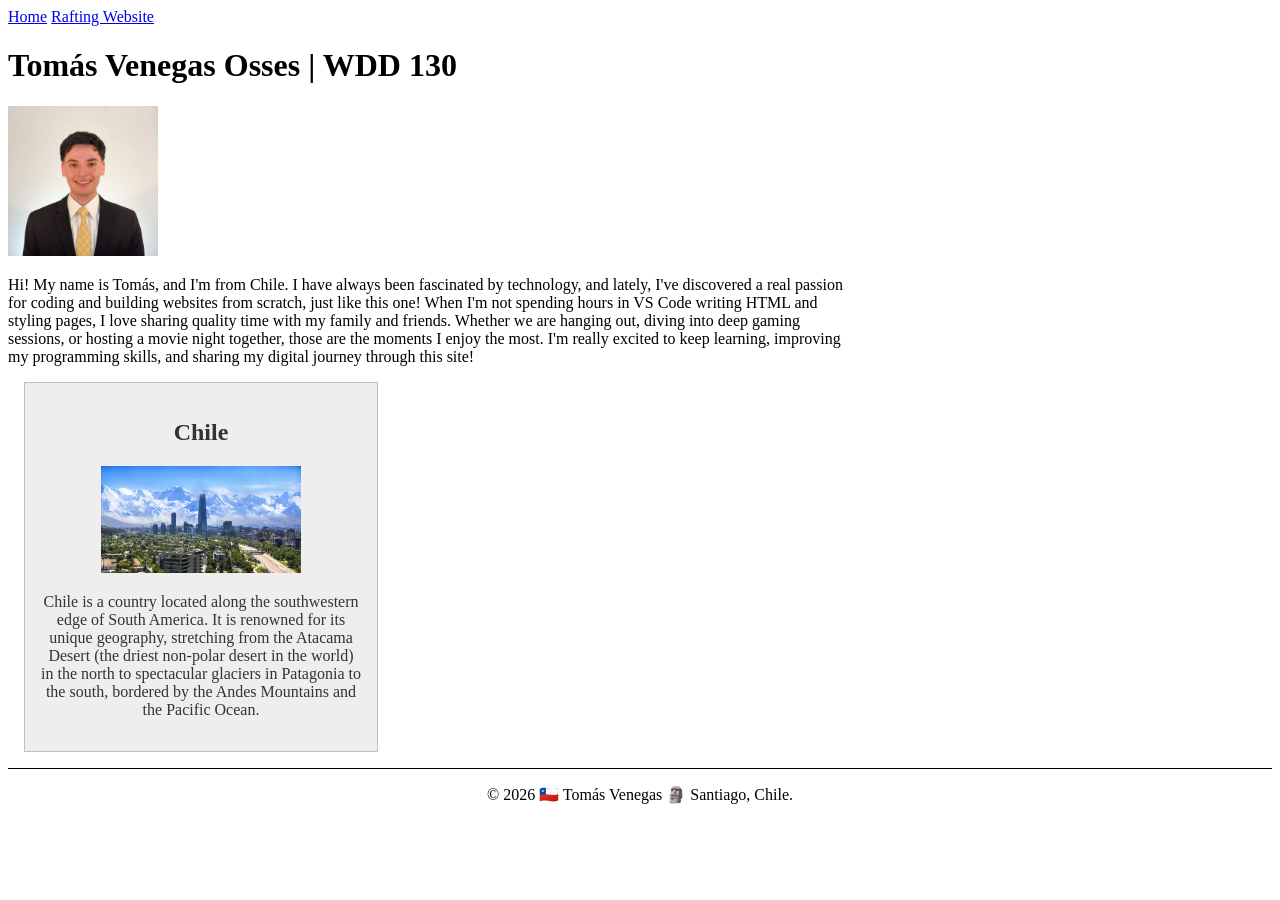
<file: index.html>
<!DOCTYPE html>
<html lang="en">

<head>
    <meta charset="UTF-8">
    <meta name="viewport" content="width=device-width, initial-scale=1.0">
    <title>Tomás Venegas | WDD 130</title>
    <meta name="description"
      content="Home page for Tomás Venegas for the WDD 130 web development course, designed to showcase my projects and profile.">
    <meta name="author" content="Tomás Venegas">
    <link rel="stylesheet" href="styles/styles.css">
</head>

<body>
    <header>
        <nav>
            <a href="#">Home</a>
            <a href="wwr/">Rafting Website</a>
        </nav>
    </header>

    <main>
        <h1>Tomás Venegas Osses | WDD 130</h1>
        <img src="images/profile.jpeg" alt="Tomás Venegas Profile Picture">
        <p>Hi! My name is Tomás, and I'm from Chile. I have always been fascinated by technology,
            and lately, I've discovered a real passion for coding and building websites from
            scratch,
            just like this one! When I'm not spending hours in VS Code writing HTML and styling
            pages,
            I love sharing quality time with my family and friends. Whether we are hanging out,
            diving into deep gaming sessions, or hosting a movie night together, those are the
            moments
            I enjoy the most. I'm really excited to keep learning, improving my programming skills,
            and sharing my digital journey through this site!
        </p>
    </main>

    <aside>
        <h2>Chile</h2>
        <img src="week02/images/chile.jpg"
          alt="Beautiful landscape of Chile representing its unique geography">
        <p>Chile is a country located along the southwestern edge of South America. It is renowned
            for its
            unique geography, stretching from the Atacama Desert (the driest non-polar desert in the
            world)
            in the north to spectacular glaciers in Patagonia to the south, bordered by the Andes
            Mountains
            and the Pacific Ocean.</p>
    </aside>

    <footer>
        <p>© 2026 🇨🇱 Tomás Venegas 🗿 Santiago, Chile.</p>
    </footer>
</body>

</html>
</file>
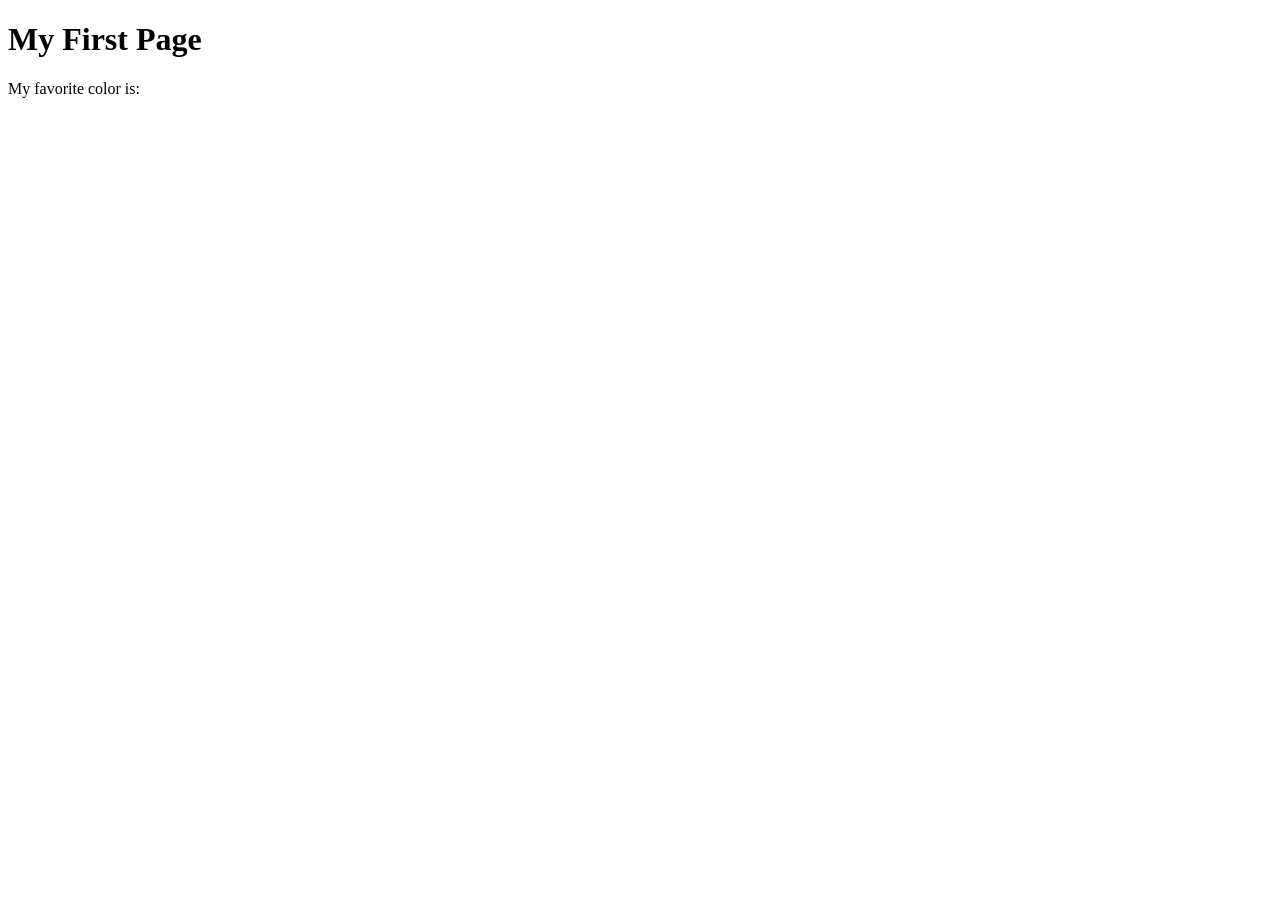
<file: week01/first-page.html>
<!DOCTYPE html>
<html lang="en">
<head>
    <meta charset="UTF-8">
    <meta name="viewport" content="width=device-width, initial-scale=1.0">
    <title>My First Page</title>
</head>
<body>
    <h1>My First Page</h1>
    <p>My favorite color is: </p>
</body>
</html>
</file>
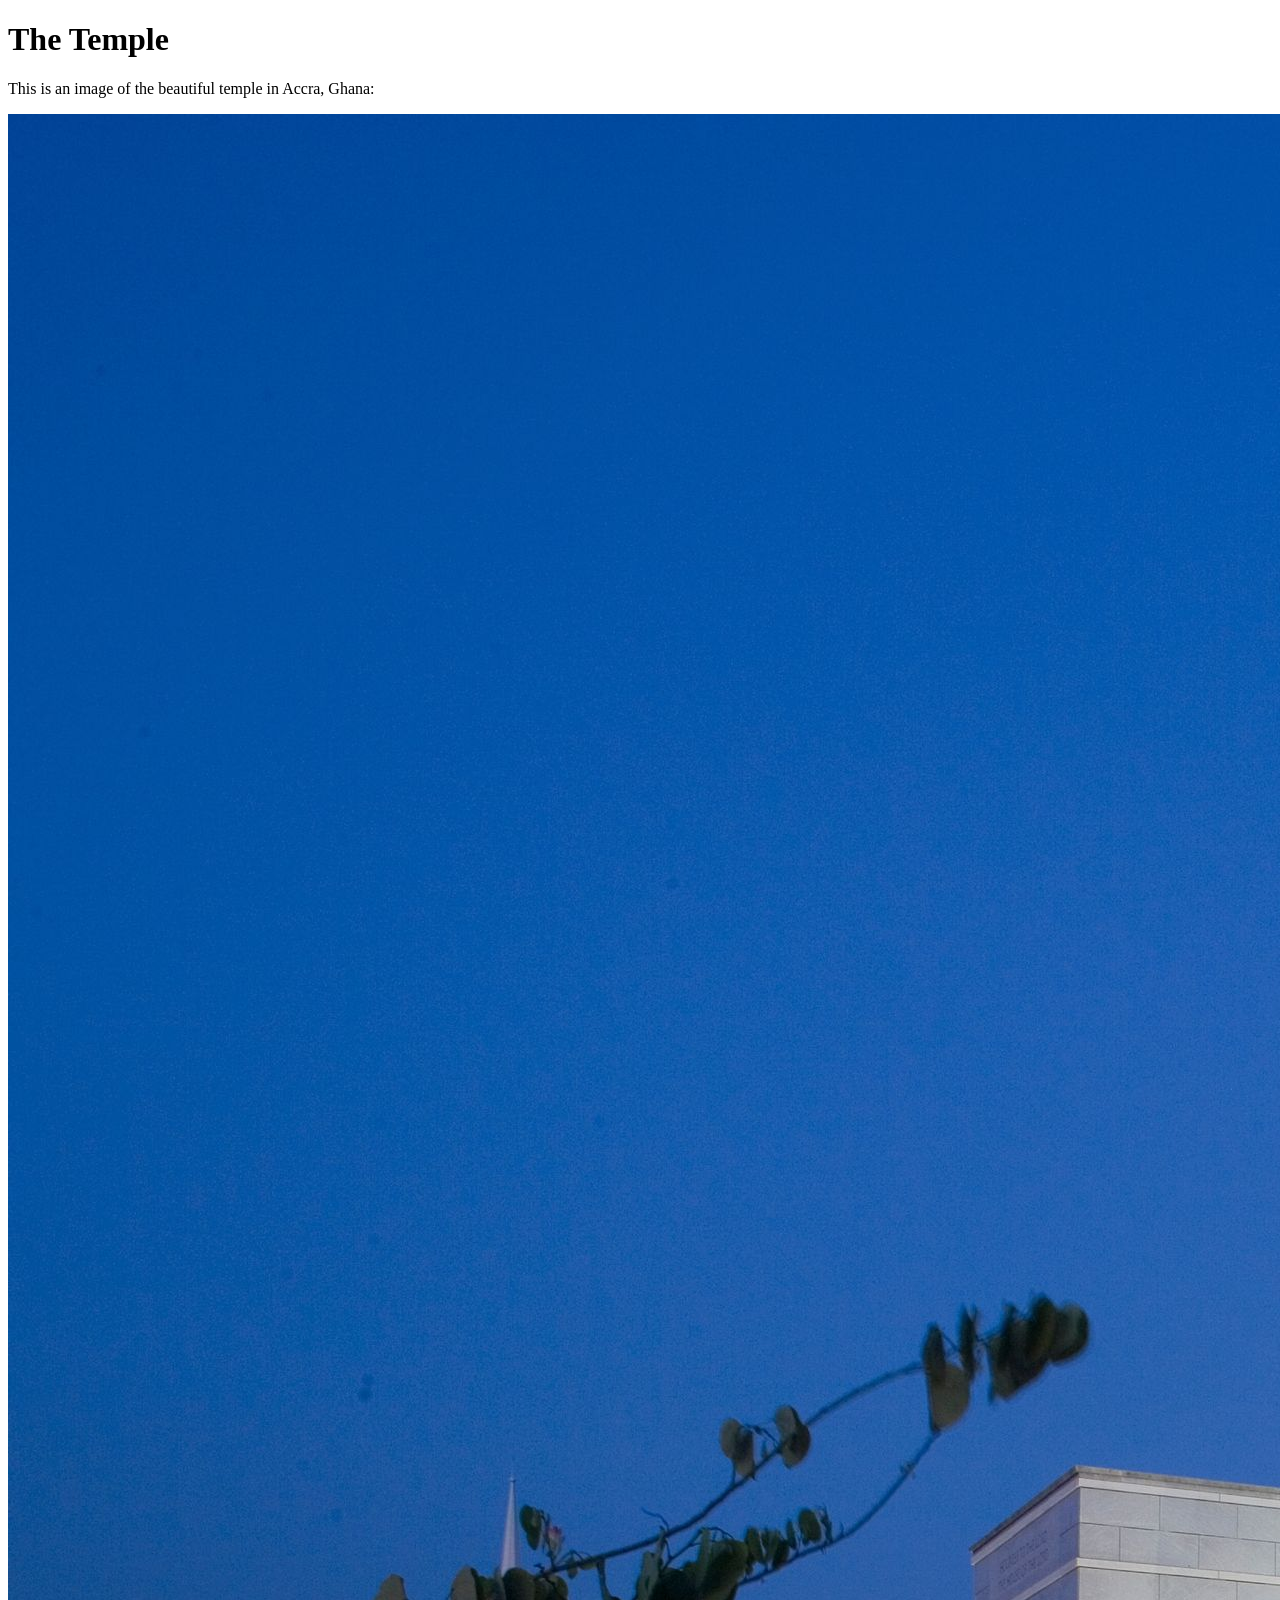
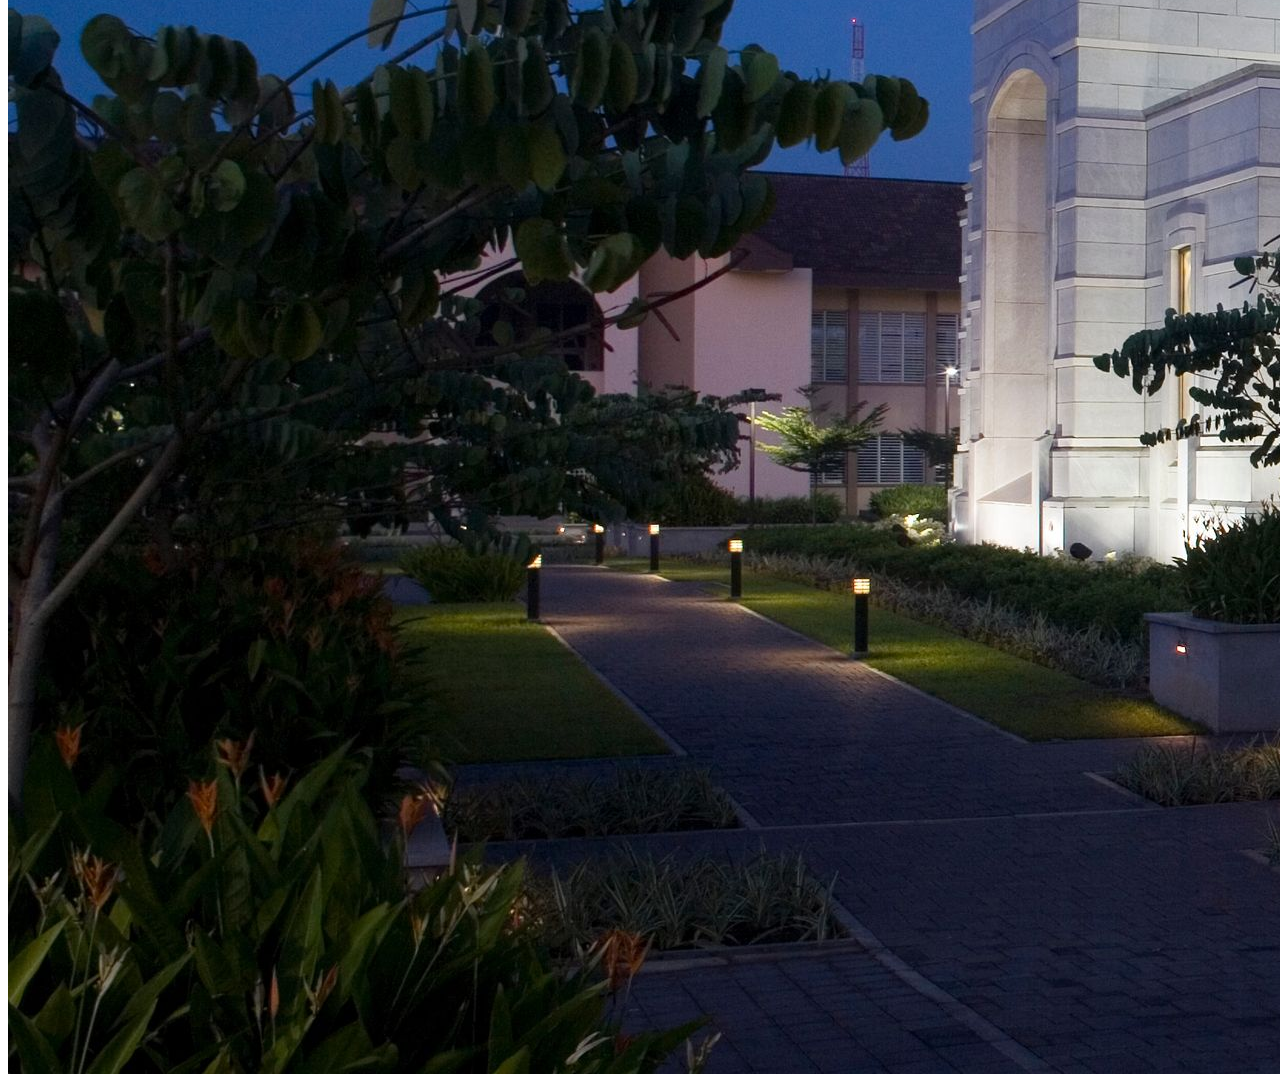
<file: week01/images.html>
<!DOCTYPE html>
<html lang="en">
<head>
    <meta charset="UTF-8">
    <meta name="viewport" content="width=device-width, initial-scale=1.0">
    <title>Temple Image</title>
</head>
<body>
    <h1>The Temple</h1>
    <p>This is an image of the beautiful temple in Accra, Ghana:</p>
    <img src="images/temple-large.jpeg" alt="The Accra Ghana Temple">
    
</body>
</html>
</file>
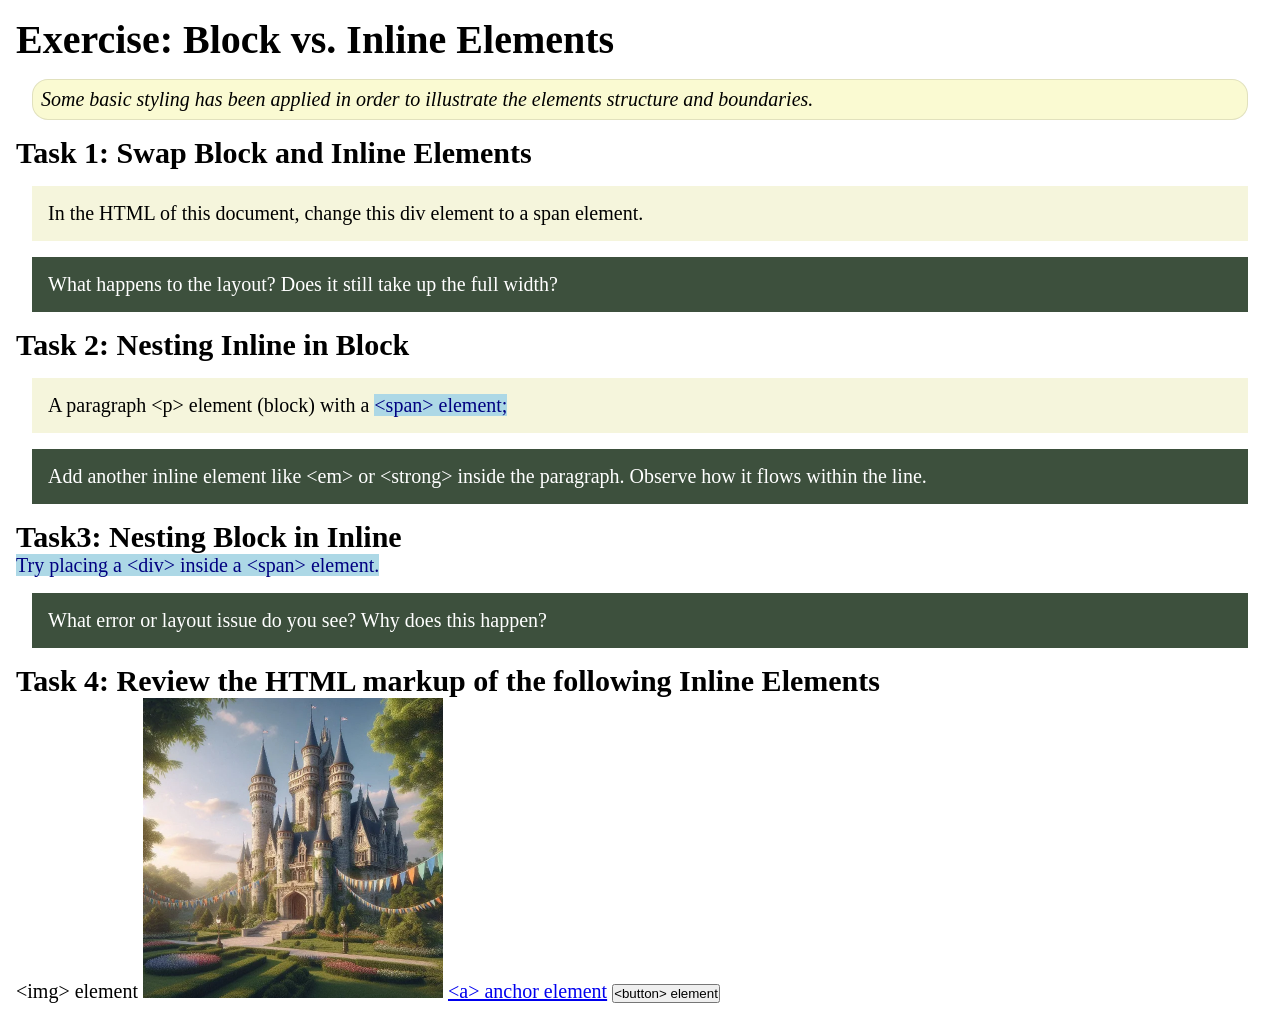
<file: week02/block-vs-inline.html>
<!DOCTYPE html>
<html lang="en">

<head>
    <meta charset="UTF-8">
    <meta name="viewport" content="width=device-width, initial-scale=1.0">
    <title>Exercise: Block vs. Inline Elements</title>
    <link rel="stylesheet" href="styles/block-vs-inline.css">
</head>

<body>
    <main>
        <h1>Exercise: Block vs. Inline Elements</h1>
        <p class="note">Some basic styling has been applied in order to illustrate the elements structure and
            boundaries.</p>

        <h2>Task 1: Swap Block and Inline Elements</h2>
        <div>In the HTML of this document, change this div element to a span element.</div>

        <p class="question">What happens to the layout? Does it still take up the full width?</p>

        <h2>Task 2: Nesting Inline in Block</h2>
        <p>A paragraph &lt;p&gt; element (block) with a <span>&lt;span&gt; element;</span></p>
        <p class="question">Add another inline element like &lt;em&gt; or &lt;strong&gt; inside the paragraph. Observe
            how it flows within the line.</p>

        <h2>Task3: Nesting Block in Inline</h2>
        <span>Try placing a &lt;div&gt; inside a &lt;span&gt; element.</span>
            <p class="question">What error or layout issue do you see? Why does this happen?</p>


            <h2>Task 4: Review the HTML markup of the following Inline Elements</h2>
        &lt;img&gt; element
        <img src="images/castle.webp" alt="placeholder image (images are inline)" width="300" height="300">
        <a href="https://churchofjesuschrist.org">&lt;a&gt; anchor element</a>
        <button type="button">&lt;button&gt; element</button>
    </main>
</body>

</html>
</file>
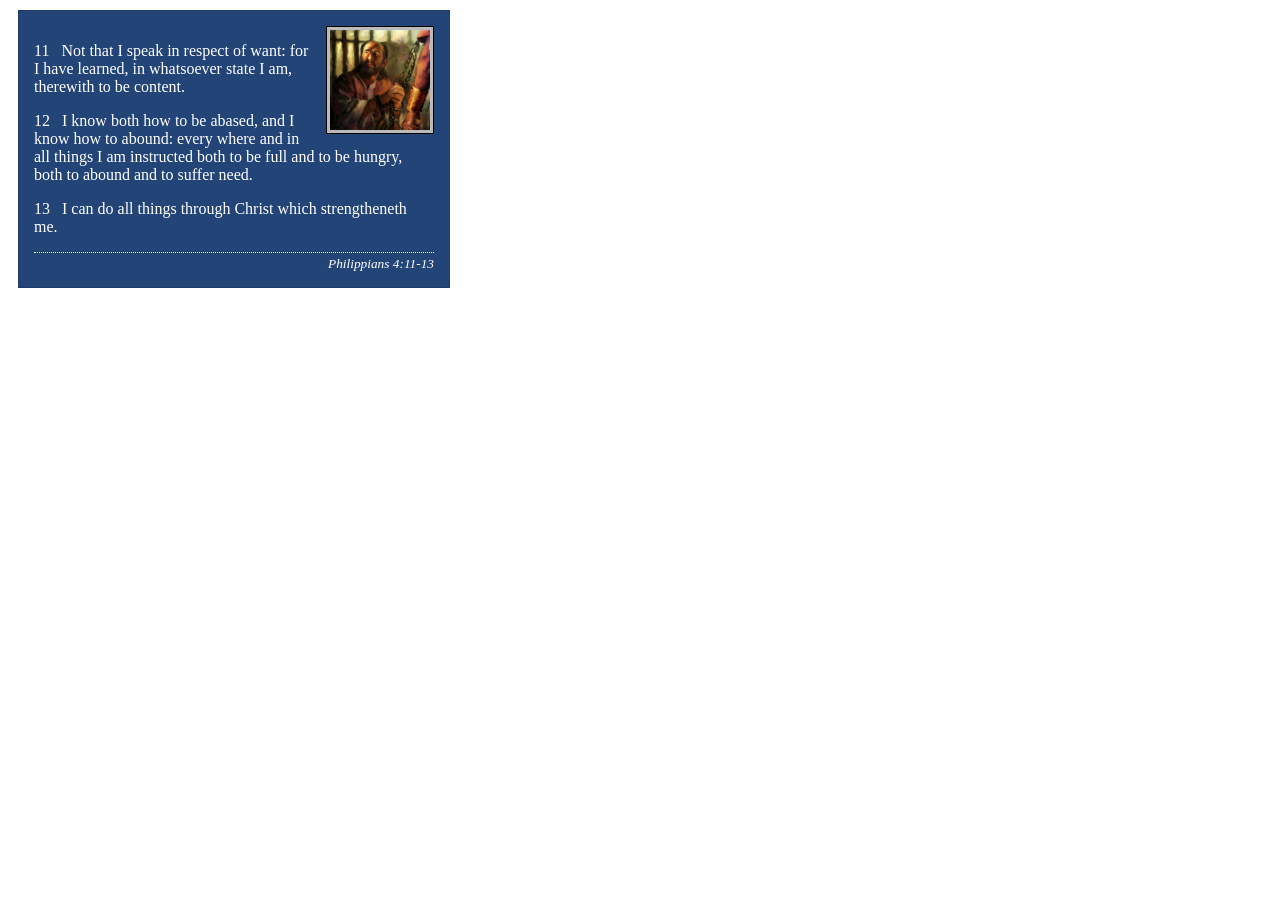
<file: week02/box-model-solution.html>
<!DOCTYPE html>
<html lang="en">
<head>
    <meta charset="UTF-8">
    <meta name="viewport" content="width=device-width, initial-scale=1.0">
    <title>Box Model Activity</title>
    <link rel="stylesheet" href="styles/box-model-solution.css">
</head>
<body>
    <main>
        <div class="callout">
            <img src="images/apostle-paul-imprisoned.webp" alt="Paul the Apostle - Imprisoned in Rome" width="200" height="200">
            <blockquote>
                <p>11 &nbsp; Not that I speak in respect of want: for I have learned, in whatsoever state I am, therewith to be content.</p>
                <p>12 &nbsp; I know both how to be abased, and I know how to abound: every where and in all things I am instructed both to be full and to be hungry, both to abound and to suffer need.</p>
                <p>13 &nbsp; I can do all things through Christ which strengtheneth me.</p>
            </blockquote>
            <cite>Philippians 4:11-13</cite>
        </div>
    </main>
</body>
</html>
</file>
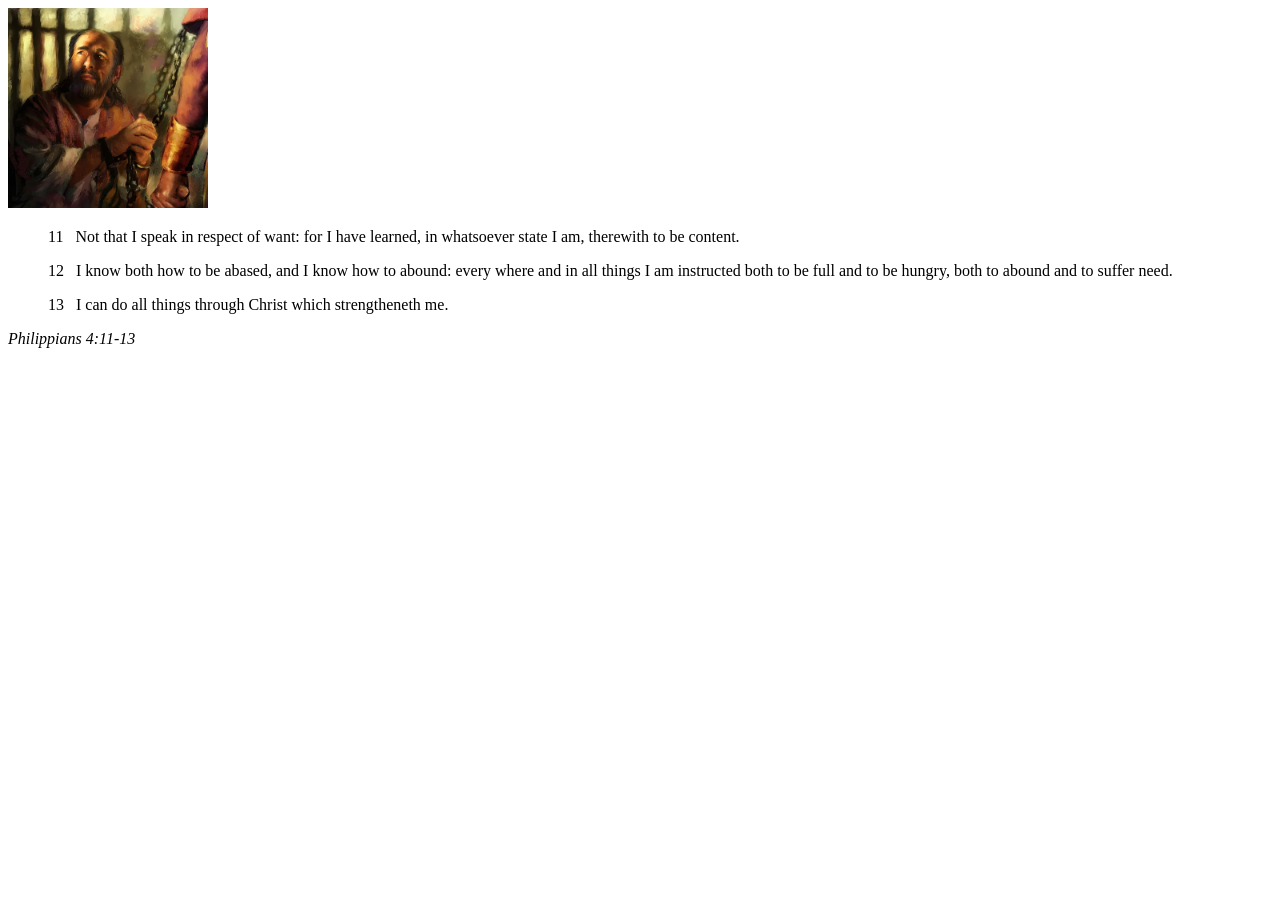
<file: week02/box-model.html>
<!DOCTYPE html>
<html lang="en">
<head>
    <meta charset="UTF-8">
    <meta name="viewport" content="width=device-width, initial-scale=1.0">
    <title>Box Model Activity</title>
</head>
<body>
    <main>
        <div class="callout">
            <img src="images/apostle-paul-imprisoned.webp" alt="Paul the Apostle - Imprisoned in Rome" width="200" height="200">
            <blockquote>
                <p>11 &nbsp; Not that I speak in respect of want: for I have learned, in whatsoever state I am, therewith to be content.</p>
                <p>12 &nbsp; I know both how to be abased, and I know how to abound: every where and in all things I am instructed both to be full and to be hungry, both to abound and to suffer need.</p>
                <p>13 &nbsp; I can do all things through Christ which strengtheneth me.</p>
            </blockquote>
            <cite>Philippians 4:11-13</cite>
        </div>
    </main>
</body>
</html>
</file>
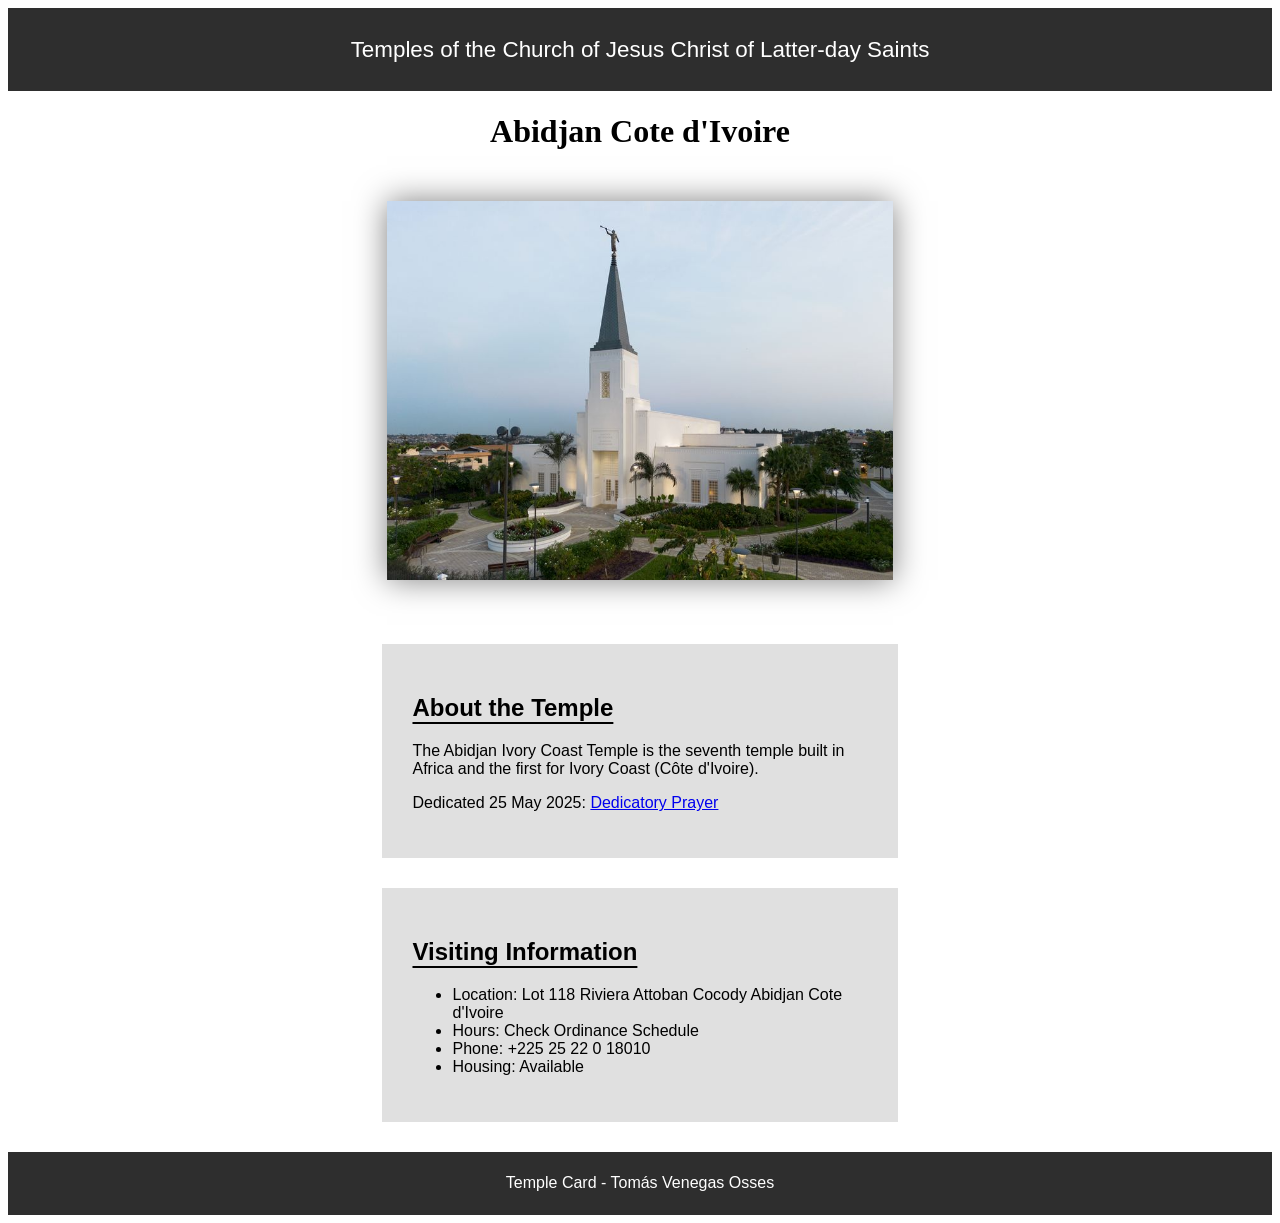
<file: week02/temple.html>
<!DOCTYPE html>
<html lang="en">

<head>
    <meta charset="UTF-8">
    <meta name="viewport" content="width=device-width, initial-scale=1.0">
    <link rel="stylesheet" href="styles/temple.css">
    <title>Temple Card - Abidjan Cote d'Ivoire</title>
</head>

<body>
    <header>
        <p>Temples of the Church of Jesus Christ of Latter-day Saints</p>
    </header>
    <main>
        <h1>Abidjan Cote d'Ivoire</h1>
        <picture>
            <img src="images/abidjan-ivory-coast.jpeg" alt="Abidjan Cote d'Ivoire Temple">
        </picture>
        <section>
            <h2>About the Temple</h2>
            <p>The Abidjan Ivory Coast Temple is the seventh temple built in Africa and the first
                for Ivory Coast (Côte
                d'Ivoire).</p>
            <p>Dedicated 25 May 2025: <a
                  href="https://www.churchofjesuschrist.org/temples/dedicatory-prayer/abidjan-ivory-coast-temple/2025-05-25?lang=eng"
                  target="_blank" rel="noopener noreferrer">Dedicatory Prayer</a></p>
        </section>
        <section>
            <h2>Visiting Information</h2>
            <ul>
                <li>Location: Lot 118 Riviera Attoban Cocody Abidjan Cote d'Ivoire</li>
                <li>Hours: Check Ordinance Schedule</li>
                <li>Phone: +225 25 22 0 18010</li>
                <li>Housing: Available</li>
            </ul>
        </section>
    </main>
    <footer>
        <p>Temple Card - Tomás Venegas Osses</p>
    </footer>
</body>

</html>
</file>
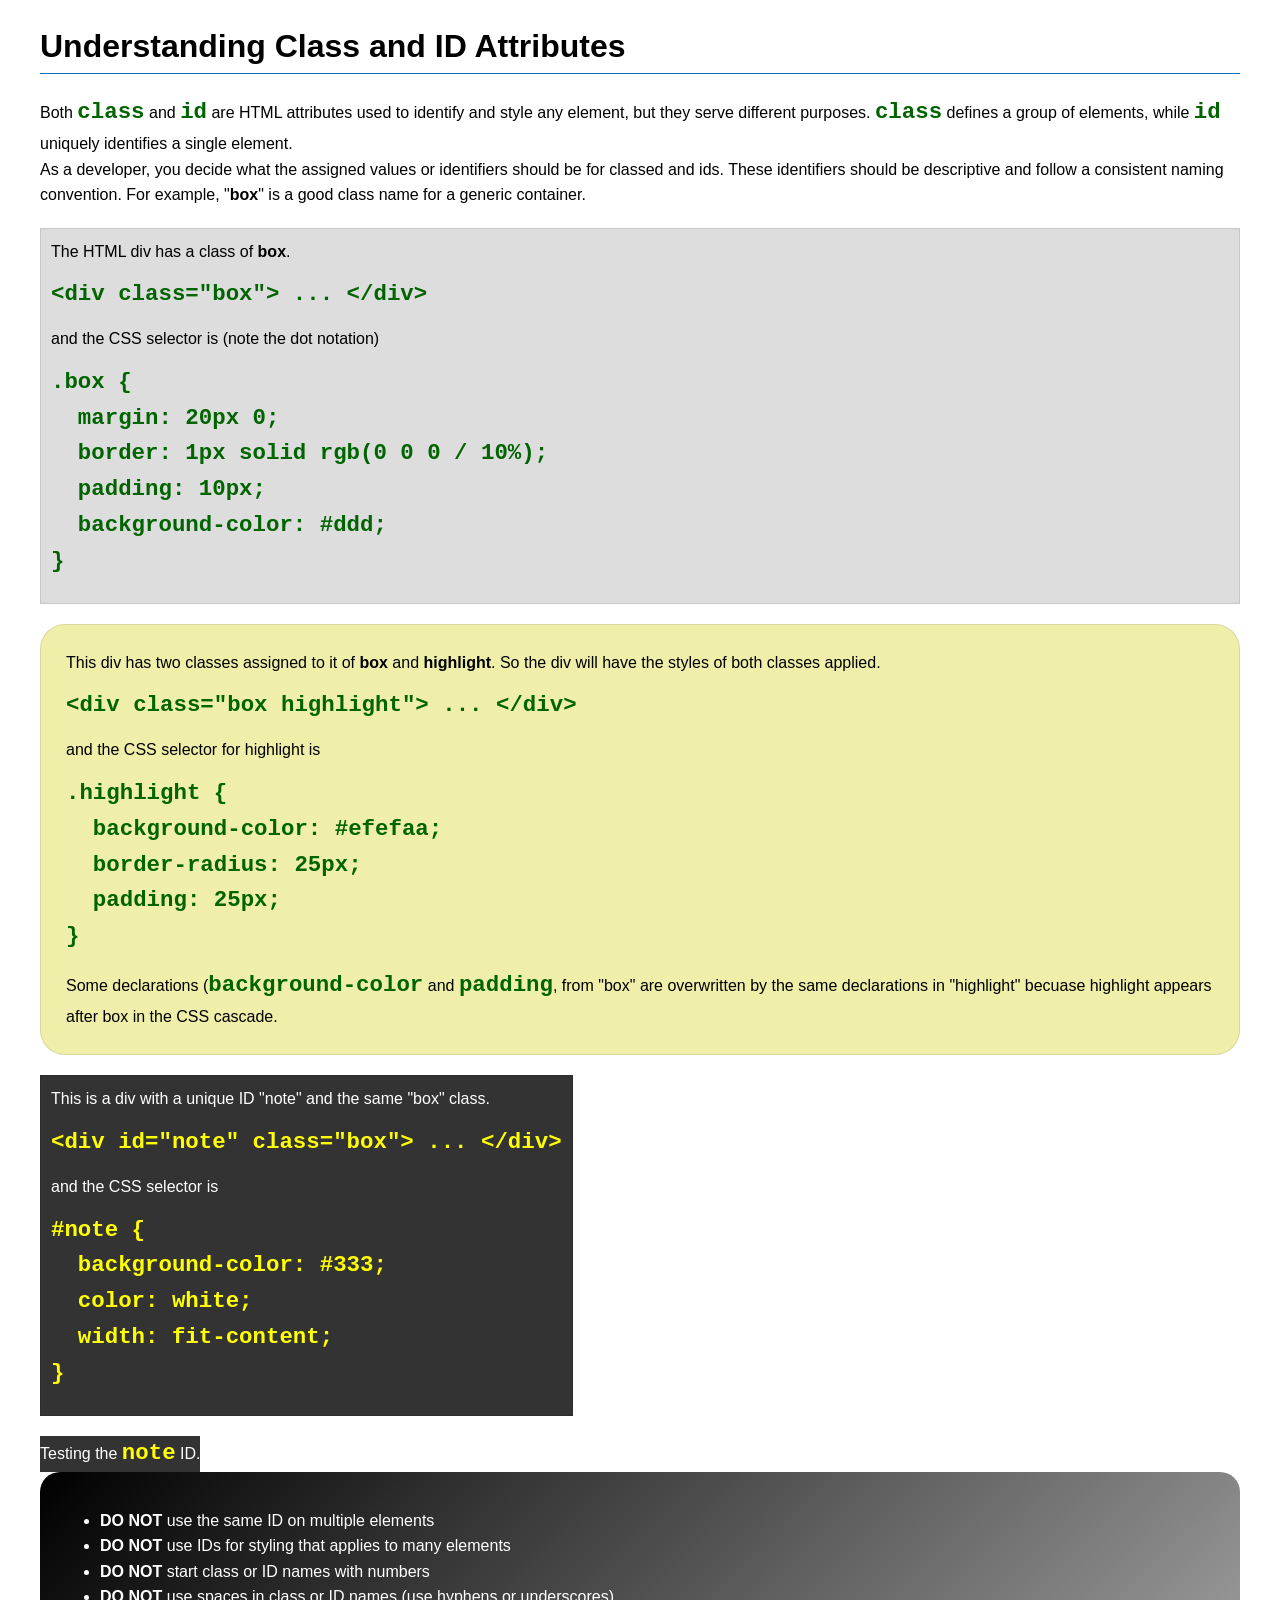
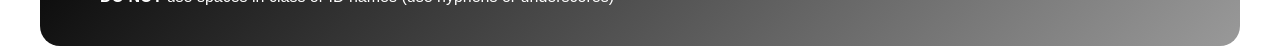
<file: week03/class-and-id.html>
<!DOCTYPE html>
<html lang="en">

<head>
    <meta charset="UTF-8">
    <meta name="viewport" content="width=device-width, initial-scale=1.0">
    <title>Class vs ID Attributes</title>
    <link rel="stylesheet" href="styles/class-and-id.css">
</head>

<body>
    <h1>Understanding Class and ID Attributes</h1>
    <p>Both <code>class</code> and <code>id</code> are HTML attributes used to identify and style any element, but they
        serve different purposes. <code>class</code> defines a group of elements, while <code>id</code> uniquely
        identifies a single element.</p>
    <p>As a developer, you decide what the assigned values or identifiers should be for classed and ids. These
        identifiers should be
        descriptive and follow a consistent naming convention. For example, "<strong>box</strong>" is a good class name
        for a generic container.</p>
    <div class="box">
        <p>The HTML div has a class of <strong>box</strong>.</p>
        <pre><code class="html">&lt;div class="box"&gt; ... &lt;/div&gt;</code></pre>
        and the CSS selector is (note the dot notation)
        <pre><code class="css">.box {
  margin: 20px 0;
  border: 1px solid rgb(0 0 0 / 10%);
  padding: 10px;
  background-color: #ddd; 
}</code></pre>
    </div>

    <div class="box highlight">
        <p>This div has two classes assigned to it of <strong>box</strong> and <strong>highlight</strong>. So the div
            will have the styles of both classes applied.</p>
        <pre><code class="html">&lt;div class="box highlight"&gt; ... &lt;/div&gt;</code></pre>
        and the CSS selector for highlight is
        <pre><code class="css">.highlight {
  background-color: #efefaa;
  border-radius: 25px;
  padding: 25px;
}</code></pre>
<p>Some declarations (<code>background-color</code> and <code>padding</code>, from "box" are overwritten by the same declarations in "highlight" becuase highlight appears after box in the CSS cascade.</p>
    </div>

    <div id="note" class="box">
        <p>This is a div with a unique ID "note" and the same "box" class.</p>
        <pre><code class="html">&lt;div id="note" class="box"&gt; ... &lt;/div&gt;</code></pre>
        and the CSS selector is
        <pre><code class="css">#note {
  background-color: #333;
  color: white;
  width: fit-content;
}</code></pre>
    </div>

    <div id="note">
        <p>Testing the <code>note</code> ID.</p>
    </div>

    <section id="best-practice">
        <ul>
            <li><strong>DO NOT</strong> use the same ID on multiple elements</li>
            <li><strong>DO NOT</strong> use IDs for styling that applies to many elements</li>
            <li><strong>DO NOT</strong> start class or ID names with numbers</li>
            <li><strong>DO NOT</strong> use spaces in class or ID names (use hyphens or underscores)</li>
        </ul>
    </section>




</body>

</html>
</file>
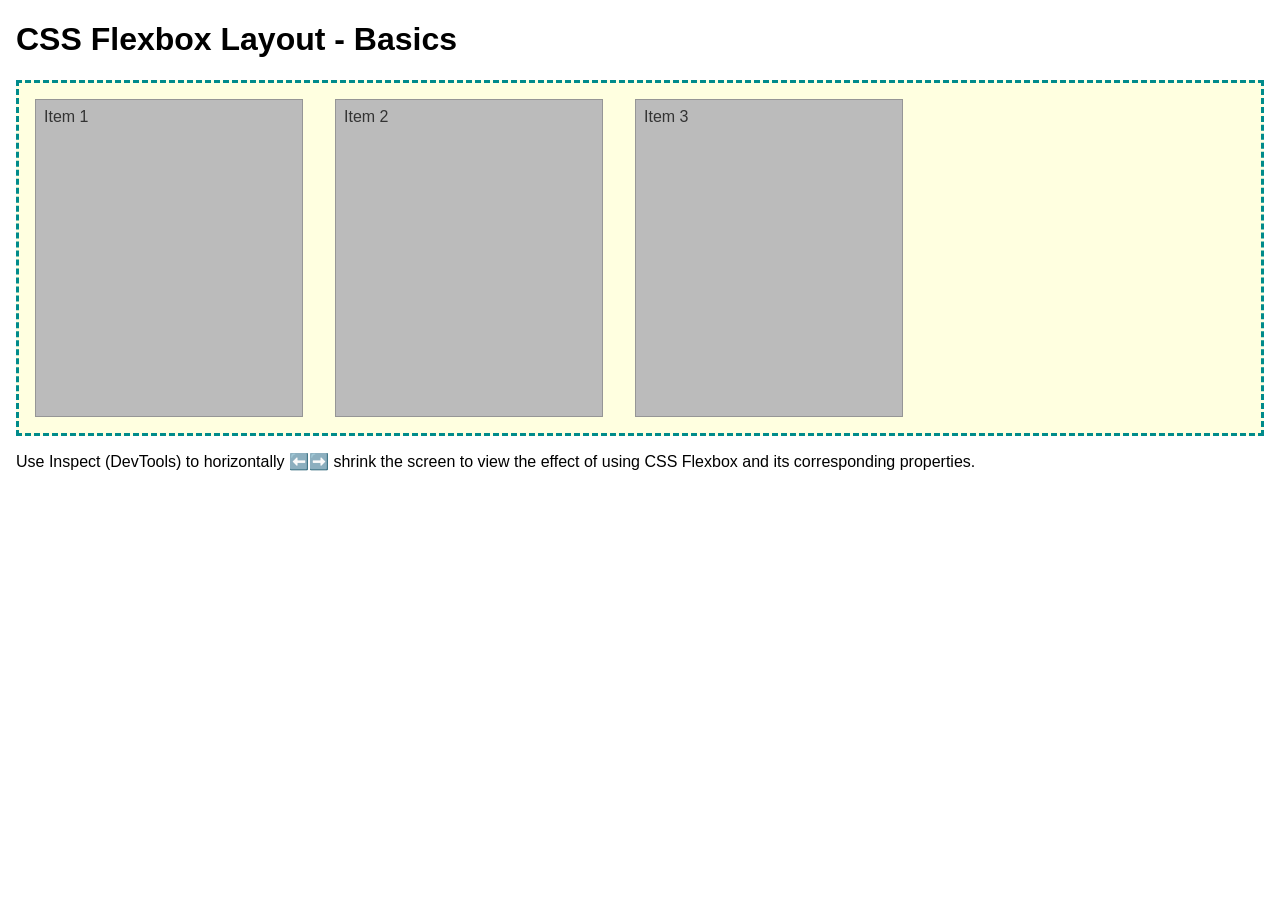
<file: week04/flexbox-layout.html>
<!DOCTYPE html>
<html lang="en">
<head>
    <meta charset="UTF-8">
    <meta name="viewport" content="width=device-width, initial-scale=1.0">
    <title>CSS Flexbox Layout - Basics</title>
    <link rel="stylesheet" href="styles/flexbox.css">
</head>
<body>
    <main>
        <h1>CSS Flexbox Layout - Basics</h1>
        <div class="flex-container">
            <div class="flex-item item1">Item 1</div>
            <div class="flex-item item2">Item 2</div>
            <div class="flex-item item3">Item 3</div>
        </div>
        <p>Use Inspect (DevTools) to horizontally ⬅️➡️ shrink the screen to view the effect of using CSS Flexbox and its corresponding properties.</p>
    </main>
</body>
</html>
</file>
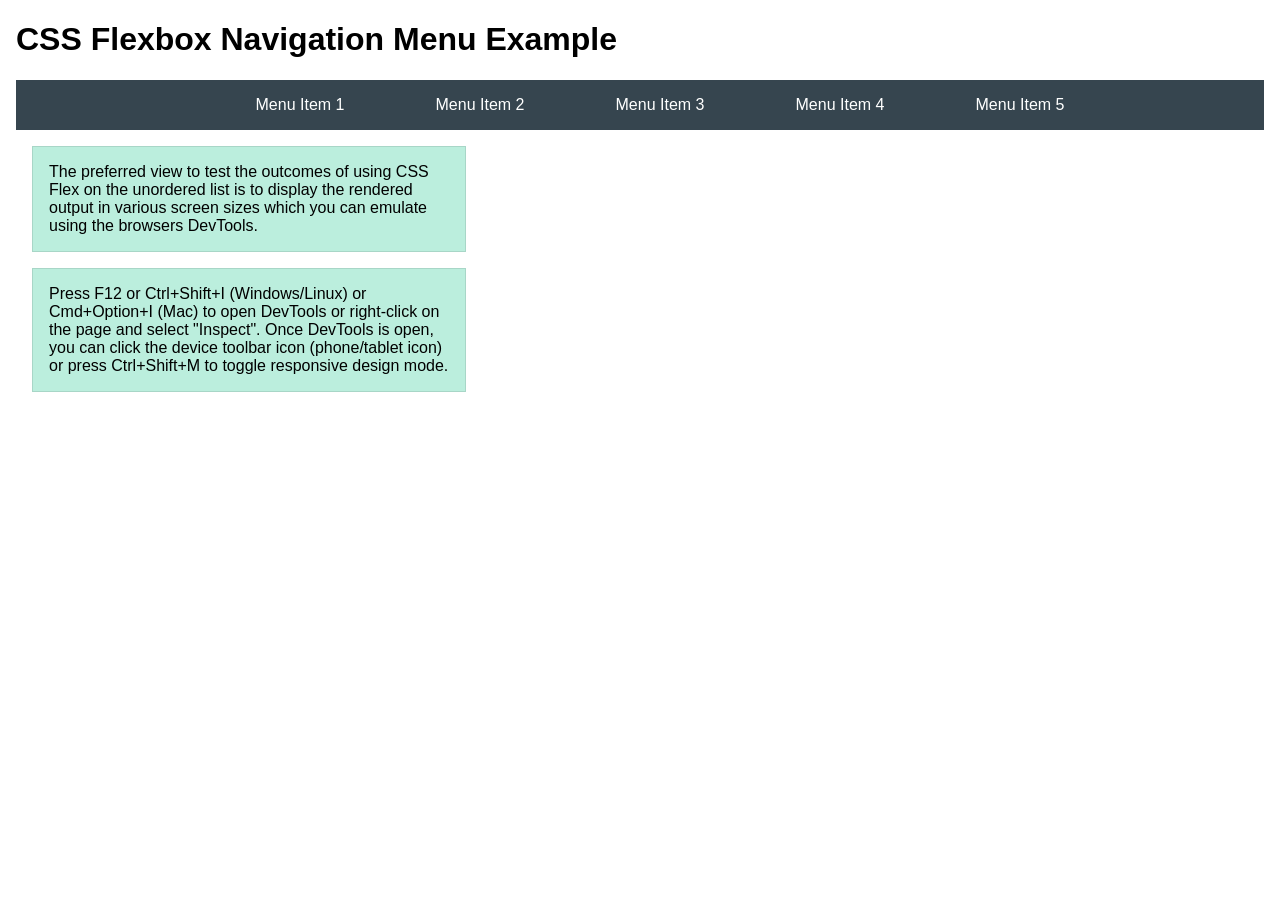
<file: week04/flexbox-menu.html>
<!DOCTYPE html>
<html lang="en">
<head>
    <meta charset="UTF-8">
    <meta name="viewport" content="width=device-width, initial-scale=1.0">
    <title>CSS Flexbox - Navigation Menu</title>
    <link rel="stylesheet" href="styles/flexbox-menu.css">
</head>
<body>
    <main>
        <h1>CSS Flexbox Navigation Menu Example</h1>
        <nav>
            <ul>
                <li><a href="#">Menu Item 1</a></li>
                <li><a href="#">Menu Item 2</a></li>
                <li><a href="#">Menu Item 3</a></li>
                <li><a href="#">Menu Item 4</a></li>
                <li><a href="#">Menu Item 5</a></li>
            </ul>
        </nav>
        <p>The preferred view to test the outcomes of using CSS Flex on the unordered list is to display the rendered output in various screen sizes which you can emulate using the browsers DevTools.</p>

        <p>Press F12 or Ctrl+Shift+I (Windows/Linux) or Cmd+Option+I (Mac) to open DevTools or right-click on the page and select "Inspect". Once DevTools is open, you can click the device toolbar icon (phone/tablet icon) or press Ctrl+Shift+M to toggle responsive design mode.</p>

                      
        
    </main>
</body>
</html>
</file>
<file: styles/styles.css>
main {
    max-width: 840px;
}

aside {
    width: 20rem;
    margin: 1rem;
    border: 1px solid rgb(0 0 0 / 0.2);
    padding: 1rem;
    background-color: #eee;
    color: #333;
    text-align: center;
}

aside img {
    width: 200px;
    height: auto;
}

main img {
    width: 150px;
    height: auto;
}

p {
    padding: 0;
}

footer {
    margin-top: 15px;
    border-top: 1px solid #000;
    text-align: center;
}
</file>
<file: week02/styles/block-vs-inline.css>
* {
    margin: 0;
    padding: 0;
}

body {
    font-size: 20px;
    margin: 1rem;
}

p,
div {
    background-color: beige;
    margin: 1rem;
    padding: 1rem;
}

span {
    color: navy;
    background-color: lightblue;
}

code {
    margin: 0;
    padding: 0;
    color: green;
    font-size: 1.2rem;
}

.note {
    font-style: italic;
    background-color: lightgoldenrodyellow;
    border-radius: 1rem;
    border: 1px solid rgb(0 0 0 / 10%);
    margin: 1rem;
    padding: .5rem;
}

.question {
    background-color: #3d503d;
    color: #fff;
}
</file>
<file: week02/styles/box-model-solution.css>
.callout {
    max-width: 400px;
    margin: 10px;
    border: 1px solid rgba(0, 0, 0, .1);
    padding: 15px;
    background-color: #247;
    color: #fff;
}

.callout img {
    float: right;
    margin: 0 0 10px 15px;
    border: 1px solid #000;
    padding: 3px;
    background-color: #bbb;
    width: 100px;
    height: auto;

}

blockquote {
    margin: 0;
}

cite {
    display: block;
    border-top: 1px dotted #fff;
    padding-top: 3px;
    text-align: right;
    font-size: smaller;
}
</file>
<file: week02/styles/temple.css>
header {

    background-color: #2E2E2E;
    color: white;
    font: bold;
    padding: 0.5%;
    font-family: Arial, Helvetica, sans-serif;

}

header p {
    text-align: center;
    font-size: 1.4rem;

}

/* ----------------------------------------------- */

body {
    text-align: center;

}

section {
    background-color: #E0E0E0;
    margin: 30px auto;
    padding: 30px;
    width: 36%;
    text-align: center;

}

img {
    margin: 30px;
    width: 40%;
    text-align: center;
    box-shadow: 0px 0px 30px rgba(0, 0, 0, 0.501);

}

h2 {
    /* hacer underline */
    text-decoration: underline;
    text-underline-offset: 6px;

    text-align: left;
    font-family: Arial, Helvetica, sans-serif;
}

p {
    text-align: left;
    font-family: Arial, Helvetica, sans-serif;
}

li {
    text-align: left;
    font-family: Arial, Helvetica, sans-serif;
}

/* ----------------------------------------------- */

footer {
    background-color: #2E2E2E;
    color: white;
    font: bold;
    text-align: center;
    padding: 0.5%;
    font-family: Arial, Helvetica, sans-serif;
}

footer p {
    text-align: center;
}

/* ----------------------------------------------- */

/* hacer q las section y la image tengan el mismo tamaño square */
/* hacerle la shadow a la imagen */
/* hacer bold los h2 */
</file>
<file: week03/styles/class-and-id.css>
body {
    font-family: Arial, sans-serif;
    line-height: 1.6;
    margin: 0;
    padding: 0 40px;
}

h1 {
    border-bottom: 1px solid rgb(0 110 182);
    padding-bottom: 0;
}



p {
    margin: 0;
}

code {
    color: darkgreen;
    font-weight: 700;
    font-size: 1.4rem;
}

/* Class examples - can be reused */

.box {
    margin: 20px 0;
    border: 1px solid rgb(0 0 0 / 10%);
    padding: 10px;
    background-color: #ddd; /* this is shorthand for #dddddd */
}

.highlight {
    background-color: #efefaa;
    border-radius: 25px;
    padding: 25px;
}

/* ID examples - should be unique */

#note {
    background-color: #333;
    color: white;
    width: fit-content;
}

#note code {
    color: yellow;
}

#best-practice {
    background: linear-gradient(135deg, #000 0%, #999 100%);
    color: white;
    border-radius: 20px;
    padding: 20px
}
</file>
<file: week04/styles/flexbox.css>
body {
    font-family: Helvetica, Arial, sans-serif;
    margin: 1rem;
}

.flex-container {
    border: 3px dashed darkcyan;
    background-color: lightyellow;
    display: flex;
    flex-wrap: wrap;
}

.flex-item {
    width: 250px;
    margin: 1rem;
    border: 1px solid rgb(0 0 0 / 20%);
    padding: 0.5rem;
    background-color: #bbb;
    color: #333;
}

.item1 {
    min-height: 100px;
}

.item2 {
    min-height: 200px;
}

.item3 {
    min-height: 300px;
}
</file>
<file: week04/styles/flexbox-menu.css>
body {
    font-family: Helvetica, Arial, sans-serif;
    margin: 1rem;
}

nav {
    background-color: #36454f;
}

nav ul {
    list-style-type: none;
    display: flex;
    flex-wrap: wrap;
    max-width: 900px;
    margin: 0 auto;
    justify-content: space-around;
    align-items: center;
}

nav a {
    display: block;
    color: #fff;
    text-align: center;
    padding: 1rem;
    text-decoration: none;
}

p {
    margin: 1rem;
    border: 1px solid rgb(0 0 0 / 10%);
    padding: 1rem;
    background-color: #bed;
    max-width: 400px;
}

#devtools-btn {
    background-color: #36454f;
    color: white;
    border: none;
    padding: 12px 24px;
    margin: 1rem;
    font-size: 16px;
    font-family: Helvetica, Arial, sans-serif;
    border-radius: 4px;
    cursor: pointer;
    transition: background-color 0.3s ease;
}

#devtools-btn:hover {
    background-color: #4a5a6a;
}

#devtools-btn:active {
    background-color: #2a3a4a;
}
</file>
